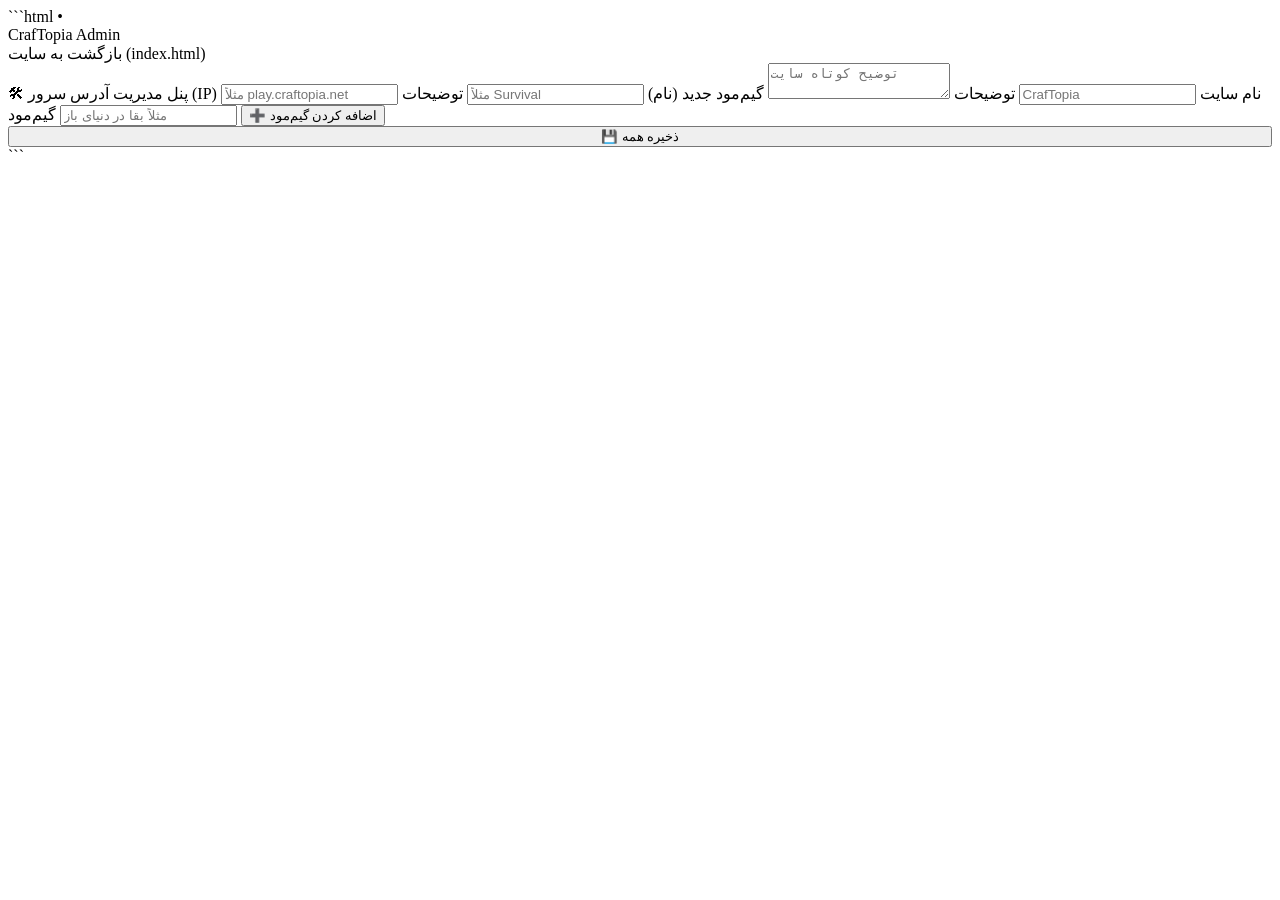
<file: admin.html>
```html
<!DOCTYPE html>
<html lang="en">
<head>
  <meta charset="UTF-8">
  <meta name="viewport" content="width=device-width, initial-scale=1.0">
  <title>Admin - CrafTopia</title>
  •
  <style>
    .admin-panel {
      max-width: 600px;
      margin: 40px auto;
      background: #1A1A1A;
      border: 2px solid #FF6B00;
      border-radius: 12px;
      padding: 30px;
    }
    .admin-panel h2 {
      color: #FF6B00;
      margin-bottom: 25px;
    }
    .admin-panel label {
      display: block;
      color: #FF6B00;
      margin-top: 15px;
      margin-bottom: 5px;
    }
    .admin-panel input, .admin-panel textarea {
      width: 100%;
      padding: 10px;
      background: #0D0D0D;
      color: #FFF;
      border: 1px solid #333;
      border-radius: 5px;
      font-size: 15px;
    }
    .admin-panel .btn {
      background: #FF6B00;
      color: #0D0D0D;
      border: none;
      padding: 12px 25px;
      font-weight: bold;
      border-radius: 6px;
      cursor: pointer;
      margin-top: 20px;
      font-size: 15px;
    }
    .admin-panel .btn:hover {
      background: #B34700;
    }
    .item-list {
      margin-top: 20px;
    }
    .item {
      display: flex;
      justify-content: space-between;
      align-items: center;
      background: #0D0D0D;
      padding: 10px 15px;
      border-radius: 5px;
      margin-bottom: 8px;
      border: 1px solid #333;
    }
    .item .del {
      background: #e74c3c;
      color: #fff;
      border: none;
      padding: 5px 10px;
      border-radius: 4px;
      cursor: pointer;
    }
    .back {
      display: inline-block;
      margin-top: 15px;
      color: #FF6B00;
      text-decoration: none;
    }
  </style>
</head>
<body>
  <header>
    CrafTopia Admin

    <nav>
      بازگشت به سایت (index.html)
    </nav>
  </header>

    🛠 پنل مدیریت

    <label>آدرس سرور (IP)</label>
    <input type="text" id="ipInput" placeholder="مثلاً play.craftopia.net">

    <label>نام سایت</label>
    <input type="text" id="nameInput" placeholder="CrafTopia">

    <label>توضیحات</label>
    <textarea id="descInput" rows="2" placeholder="توضیح کوتاه سایت"></textarea>

    <label>گیم‌مود جدید (نام)</label>
    <input type="text" id="gmName" placeholder="مثلاً Survival">
    <label>توضیحات گیم‌مود</label>
    <input type="text" id="gmDesc" placeholder="مثلاً بقا در دنیای باز">

    <button class="btn" onclick="addGamemode()">➕ اضافه کردن گیم‌مود</button>

    <button class="btn" onclick="saveAll()" style="width:100%;">💾 ذخیره همه</button>

  <script src="config.js"></script>
  <script>
    loadConfig();

    document.getElementById('ipInput').value = CONFIG.serverIP || '';
    document.getElementById('nameInput').value = CONFIG.siteName;
    document.getElementById('descInput').value = CONFIG.description;

    function renderGmList() {
      const list = document.getElementById('gmList');
      if (CONFIG.gamemodes.length === 0) {
        list.innerHTML = 'هنوز گیم‌مودی نیست.
';
        return;
      }
      list.innerHTML = CONFIG.gamemodes.map((m, i) => `

          ${m.name} — ${m.description}
          <button class="del" onclick="removeGm(${i})">✖</button>

      `).join('');
    }
    renderGmList();

    function addGamemode() {const name = document.getElementById('gmName').value.trim();
      const desc = document.getElementById('gmDesc').value.trim();
      if (!name) { alert('نام گیم‌مود رو بنویس!'); return; }
      CONFIG.gamemodes.push({ name, description: desc });
      document.getElementById('gmName').value = '';
      document.getElementById('gmDesc').value = '';
      renderGmList();
    }

    function removeGm(i) {
      CONFIG.gamemodes.splice(i, 1);
      renderGmList();
    }

    function saveAll() {
      CONFIG.serverIP = document.getElementById('ipInput').value.trim();
      CONFIG.siteName = document.getElementById('nameInput').value.trim();
      CONFIG.description = document.getElementById('descInput').value.trim();
      saveConfig();
      alert('✅ ذخیره شد!');
    }
  </script>
</body>
</html>
```
</file>
